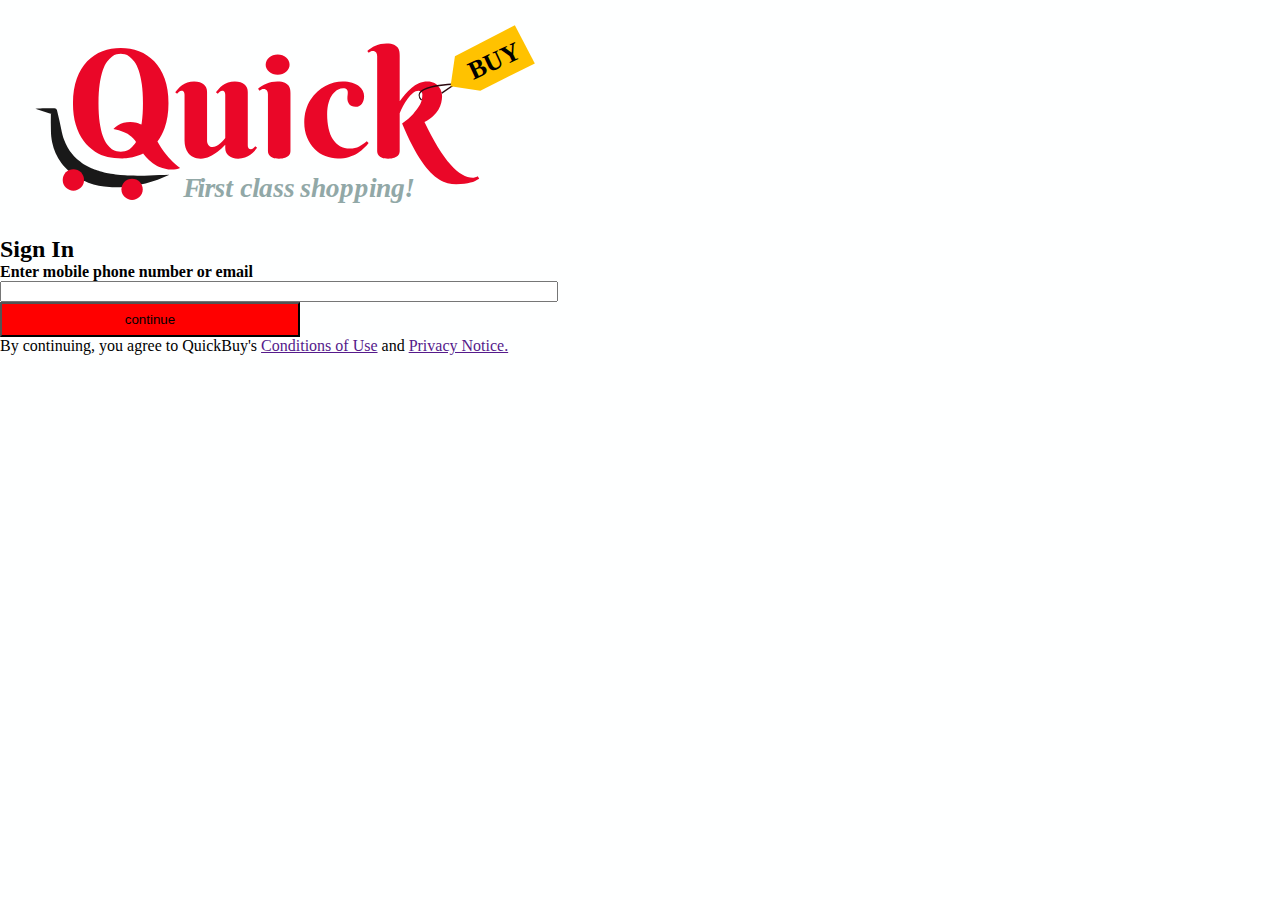
<file: signin.html>
<!DOCTYPE html>
<html lang="en">

<head>
    <meta charset="UTF-8">
    <meta name="viewport" content="width=device-width, initial-scale=1.0">
    <title>QuickBuy Sign In</title>
    <link rel="stylesheet" href="QuickBuy.css">
</head>

<body>
    <div class="signinform">
        <img src="image/logo.svg" alt="no image">
        <div class="form1">
            <h2>Sign In</h2>
            <h4>Enter mobile phone number or email</h4>
            <input type="text" class="form-control" placeholder="" aria-label="Recipient's username"
                aria-describedby="basic-addon2" style="width: 550px;"><br>
                <button  type="button" style="background-color:red; width: 300px; height: 35px;"><p>continue</p></button>
                <p>By continuing, you agree to QuickBuy's <a href="">Conditions of Use</a> and <a href="">Privacy Notice.  </a></p>
        </div>
    </div>
</body>

</html>
</file>
<file: QuickBuy.css>
body {
  background-color: #feffff;
   max-width: 100%;
    overflow-x: hidden;
}
* {
  margin: 0;
}
.primary-nav {
  height: 60px;
  width: 100%;
  background-color: #17252a;
  position: sticky;
  top: 0;
  z-index: 2;
}
.primary-nav img {
  aspect-ratio: 15/6;
  height: 60px;
  margin: 5px;
}
.primary-text {
  font-family: "heboo", sans-serif;
  line-height: 5px;
}
.primary-subheading {
  font-family: serif;
  font-weight: 600;
  line-height: 6px;
}
.nav-loc {
  display: flex;
  align-items: last baseline;
  justify-content: center;
}
.nav-loc svg {
  margin: 0px 5px 10px 0px;
}
.primary-nav {
  display: flex;
}
.nav-items {
  margin-top: 15px;
  width: 100%;
  display: flex;
  align-items: center;
  justify-content: space-evenly;
  color: #fff;
}
.nav-loc {
  margin: 0px 5px 10px 0px;
}
.cart {
  display: flex;
  align-items: baseline;
}

.secondary-nav {
  height: 39px;
  width: 100%;
  background-color: #2b7a78;
  width: 100%;
  display: flex;
  justify-content: space-around;
  align-items: center;
  color: white;
}
.secondary-nav a {
  text-decoration: none;
  font-style: 20px;
  color: #fff;
  padding: 0px 10px;
}
.secondary-nav a:hover {
  color: skyblue;
  /* border: 1px #fff solid; */
  color: #000;
  border-radius: 10px;
}
.carousel-inner img {
  width: 99%;
  height: 600px;
  border: 0;
  /* box-shadow: 4px 4px 4px 4px  rgba(0, 0, 0, 0.4); */
}

#carouselExampleAutoplaying {
  margin-left: 20px;
}

.home-wrapper {
  display: flex;
  justify-content: space-evenly;
  position: relative;
  bottom: 330px;
}
.home-container {
  height: 410px;
  width: 345px;
  background-color: #def2f1;
}

.carousel-control-prev-icon {
  position: relative;
  bottom: 160px;
  right: 70px;
  width: 200px;
}
.carousel-control-next-icon {
  position: relative;
  bottom: 160px;
  right: -60px;
  width: 200px;
}
/* .container {
  background: rgba(255, 255, 255, 0)
    linear-gradient(
      to bottom,
      rgba(0, 0, 0, 0) 10%,
      rgba(255, 255, 255, 0.1) 40%,
      rgba(255, 255, 255, 0.5) 75%,
      rgba(255, 255, 255, 1) 100%
    )
    repeat scroll 0 0;
  position: absolute;
  width: auto;
  margin-top: -800px;
  height: 200px;
  padding: 0;
width:300px
} */
.home-container h3 {
  margin-top: 18px;
  font-size: 22px;
  margin-left: 15px;
}
.home-container-wrap {
  width: 50%;
  margin-top: 10px;
  display: flex;
  flex-direction: column;
  justify-content: space-around;
  align-items: center;
}
.home-container-wrap p {
  margin-top: 6px;
  font-weight: 300;
  line-height: 15px;
  font-size: 11px;
}
.home-container-wrap img {
  height: auto;
  width: 140px;
  align-items: center;
}

.home-container a {
  margin-left: 22px;
  text-decoration: none;
  font-size: 13px;
  color: #3aafa9;
  bottom: 20px;
  position: absolute;
}
.home-container a:hover {
  color: #f28900;
}
.home-container-image-wrapper {
  display: flex;
  flex-wrap: wrap;
  flex-direction: row;
  justify-content: space-around;
  align-items: center;
  margin-top: 15px;
}

.home-wrapper2 {
  display: flex;
  justify-content: space-evenly;
  position: relative;
  bottom: 300px;
}
.home-container-wrap-big img {
  width: 100%;
  height: 260px;
}
/* .home-offer{
  display: flex;
  flex-direction: column;
  justify-content: space-evenly;
  align-items: center;
  margin-top: -270px;
  position: relative;
} */
.home-offer-container h4 {
  position: absolute;
  margin-left: -890px;
  margin-top: -240px;
  font-weight: 550;
  color: #17252a;
}
.footwear-head{
  margin-top: -320px;
}
.home-offer-container {
  width: 96.5%;
  height: 300px;
  background-color: #def2f1;
  /* margin-top: -300px; */
  margin-left: 28px;
  display: flex;
  justify-content: space-evenly;
  align-items: center;
}
.home-offer-container-inner {
  margin-top: 50px;
}
.home-offer-container-box {
  background-color: #fafafa;
  width: 210px;
  height: 180px;
  display: flex;
  flex-wrap: wrap;
  align-items: center;
  justify-content: center;
}
.home-offer-container-box img {
  width: 90%;
  height: 160px;
}
.home-inner-text {
  margin: 0;
  width: 210px;
  display: flex;
  flex-direction: row;
  flex-wrap: wrap;
  justify-content: space-evenly;
  align-items: center;
}
.home-inner-text .p1 {
  color: #fafafa;
  display: inline-block;
  padding: 3px;
  font-size: 12px;
  font-weight: 600;
  margin-top: 5px;
  background-color: #cc0c39;
}
.home-inner-text .p2 {
  color: #cc0c39;
  font-size: 14px;
  font-weight: 700;
  margin-top: 5px;
}
.home-inner-text .p3 {
  font-size: 11px;
  font-weight: 700;
  margin-top: -10px;
}

#cloth {
  margin-top: 30px;
}

.foot-brands {
  width: 96.5%;
  height: 730px;
  background-color: #def2f1;
  margin-top: 25px;
  margin-left: 28px;
  /* display: flex; */
  /* justify-content: space-evenly; */
  /* align-items: center; */
  border-radius: 15px;
}
.foot-brands h4 {
  margin-left: 25px;
  padding-top: 10px;
  color: #17252a;
}
.foot-brands-inner img {
  width: 100%;
  height: 300px;
}
.foot-brands-inner {
  display: flex;
  justify-content: space-evenly;
  align-items: center;
  margin-top: 10px;
}
.foot-brands-inner-each h5 {
  display: flex;
  /* flex-wrap: wrap; */
  justify-content: center;
  /* align-items: center; */
  margin-top: 5px;
}
.women-heading {
  display: flex;
  justify-content: center;
  width: 96.5%;
  height: 40px;
  color: #17252a;
}
.women-heading img {
  /* padding-top: -5px; */
  font-size: 30px;
  font-weight: 700;
  margin-top: -30px;
}

.cloth-main {
  width: 96.5%;
  height: 250px;
  background-color: #def2f1;
  margin-left: 28px;
  display: flex;
  justify-content: space-around;
  align-items: center;
  border-radius: 15px;
  margin-top: -20px;
}
.cloth-main img {
  width: 40%;
  height: 200px;
}

.cloth-main2 {
  width: 96.5%;
  height: 250px;
  background-color: #def2f1;
  margin-left: 28px;
  display: flex;
  justify-content: space-around;
  align-items: center;
  margin-top: 15px;
  border-radius: 15px;
}
.cloth-main3{
  margin-top: 10px;
  margin-left: 26px;
}
.cloth-main3 button{
  margin-top: 300px;
}

.cloth-main2 img {
  width: 40%;
  height: 200px;
}

.grocery-first {
  display: flex;
  justify-content: center;
  margin-top: 10px;
  margin-left: 2px;
}
.grocery-first img {
  width: 96.5%;
  /* border-radius: 15px; */
  border-radius: 15px 15px 0px 0px;
}
.grocery-second {
  width: 96.5%;
  height: 577px;
  background-color: #e5ffe5;
  margin-left: 28px;
  margin-top: 10px;

  /* flex-wrap: wrap; */
  border-radius: 0 0 15px 15px;
}
.grocery-second1 {
  display: flex;
  justify-content: space-evenly;
  align-items: center;
  /* margin-top: 20px; */
}
.grocery-second2 {
  display: flex;
  justify-content: space-evenly;
  align-items: center;
}
.grocery-second3 {
  display: flex;
  justify-content: space-evenly;
  align-items: center;
}
.grocery-second1 img {
  width: 230px;
  height: 150px;
  margin-top: 15px;
}
.grocery-second2 img {
  width: 230px;
  height: 150px;
  margin-top: 15px;
}
.grocery-second3 img {
  width: 355px;
  height: 220px;
  margin-top: 15px;
}
.home-appliences-heading {
  display: flex;
  justify-content: center;
  /* align-items: center; */
  color: #17252a;
}

.home-appliences-heading img{
  margin-top: 8px;
  margin-bottom: 3px;
  font-size: 30px;
}
.home-appliances{
  width: 96.5%;
  height: 300px;
  background-color: #def2f1;
  margin-top: 5px;
  margin-left: 28px;
  display: flex;
  justify-content:center;
  align-items: center;
  /* border-radius: 15px; */
} 
.home-appliances button{
  margin-top: 300px;
}
.home-appliances2{
  width: 96.5%;
  height: 300px;
  background-color: #def2f1;
  margin-top: 160px;
  margin-left: 28px;
  display: flex;
  justify-content:center;
  align-items: center;
  position: relative;
  /* border-radius: 15px; */
} 
.home-appliances2 button{
  margin-top: 300px;
}
.electronics-head img{
  margin-top: 155px;
  margin-bottom: 3px;
  font-size: 30px;
}
.electronics-offer{
  width: 96.5%;
  height: 1005px;
  background-image: url(image/electronics-back.png);
  margin-left: 28px;
  display: flex;
  align-items: center;
  flex-direction: column;
}
.offhead{
  margin-top: 5px;
  border-radius: 10px;
}
.electronics-offer-inner{
  display: flex;
  justify-content: space-around;
  align-items: center;
  flex-wrap: wrap;
  margin-top: 10px;
}
.electronics-offer-inner img{
  margin:5px;
}
.fashion-head {
  margin-top: 7px;
}
.fashion-content{
  width: 96.5%;
  height: 300px;
  background-color: #def2f1;
  margin-top: 160px;
  margin-left: 28px;
  display: flex;
  justify-content:center;
  align-items: center;
  position: relative;
  /* border-radius: 15px; */
} 
.fashion-content button{
  margin-top: 300px;
}
.fashioncontent2{
  width: 96.5%;
  height: 550px;
  background-color: #ffd3da;
  margin-top: 160px;
  margin-left: 28px;
  display: flex;
  justify-content:center;
  align-items: center;
  position: relative;
  flex-wrap: wrap;
  
}
.fashioncontent2 img{
  width: 235px;
  height: 235px;
}
.fashion-inner{
  display: flex;
  justify-content: space-between;
  flex-direction: column;
  align-items: center;
}
Footer
.footer-title {
    display: flex;
    align-items: center;
    justify-content: center;
    background-color: #2b7a78;
    color: #fff;
    font-size: 0.875rem;
    font-weight: 600;
    height: 40px;
    margin-top: 10px;
  }
  
  .footer-items {
    display: flex;
    justify-content: space-evenly;
    width: 100%;
    height :auto;
    background: #17252a;
  }
  
  .footer-items h3 {
    font-size: 1rem;
    font-weight: 500;
    color: #fff;
    margin: 20px 0 10px 0;
  }
  
  .footer-items ul {
    list-style: none;
    margin-bottom: 20px;
  }
  
  .footer-items li a {
    text-decoration: none;
    color: #ddd;
    font-size: 0.875rem;
  }
  
  .footer-items li a:hover {
    text-decoration: underline;
  }
</file>
